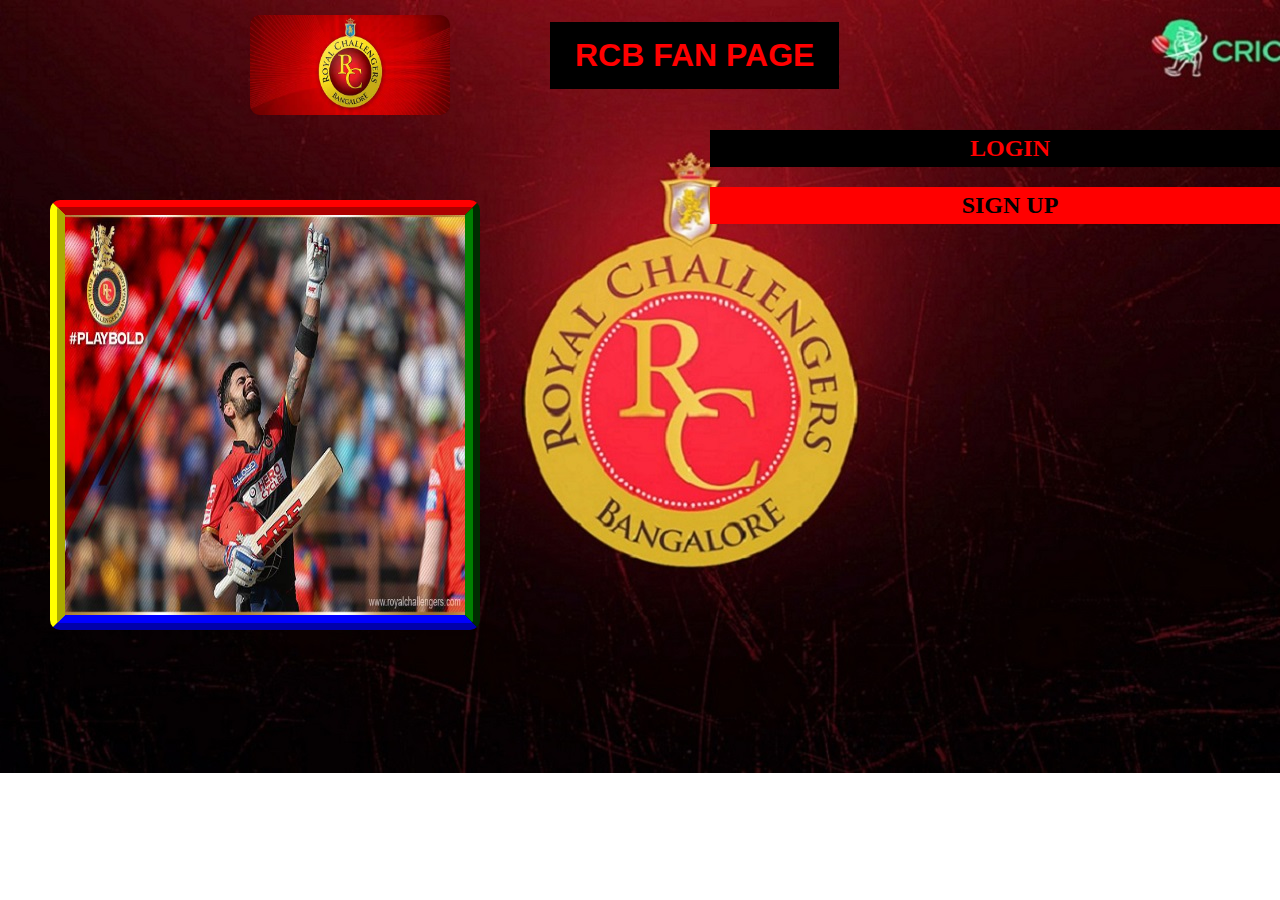
<file: index.html>
<!DOCTYPE html>

<html  xmlns="http://www.w3.org/1999/xhtml">

<head>
	<script type="text/javascript" src="rcb.js">	</script>
	 <title>RCB FAN PAGE</title>
	  <link rel="stylesheet" style="text/css" href="rcb.css"/>
</head>

<body> 
	<h1 align="center"> RCB FAN PAGE  </h1>
		<img src="img/r8.jpg" id="i1" alt="soorry" height="100" width="200" />
		
 <div id="frame" >
		<h2  id="lo" onclick="showLog();" align="center">LOGIN</h2>
   <div id="login" >
	   <form action="" id="log" name="login">
		    <table cellpadding="4" width="70%" bgcolor="#ce531a" align="center">
			
				<tr>
					<td>USER NAME:</td>
					<td><input type="text" id="Un" onblur="vaUn();"/> </td>
				</tr>
			
				<tr>
					<td>PASSWORD:</td>
					<td><input type="password" id="Lpass" onblur="vaLpass();"/> </td>
				</tr>
			
				<tr>
				<td align="right"><input type="submit" name="login" id="but"/></td>
					<td id="err" align="center"></td>
				</tr>
			</table>
	   </form>
   </div>
	
		<h2 id="si" onclick="showSign();" align="center">SIGN UP</h2>
	
    <div id="signup" >
		<form action="" id="sign" name="sign" >
			<table cellpadding="4" width="70%" bgcolor="#ce531a" align="center" >
			
				<tr>
					<td>NAME:</td>
					<td><input type="text" id="Snam" onblur="vaSnam();"/> </td>
				</tr>
			
				<tr>
					<td>USER NAME:</td>
					<td><input type="text" id="Sun" onblur="vaSUnam();"/> </td>
				</tr>
			
				<tr>
					<td>PASSWORD:</td>
					<td><input type="password" id="Spas" onblur="vaSpas();"/> </td>
				</tr>
			
				<tr>
					<td> CONFIRM PASSWORD:</td>
					<td><input type="password" id="Scpas" onblur="vaScpas();"/> </td>
				</tr>
			
				<tr>
					<td>EMAIL:</td>
					<td><input type="text" id="Sema" onblur="vaSema();"/> </td>
				</tr>
			
				<tr>
					<td>PHONE NO:</td>
					<td><input type="text" id="Sph" onblur="vaSph();"/> </td>
				</tr>
			
				<tr>
					<td>CELL NO:</td>
					<td><input type="text" id="Scel" onblur="vaScel();"/> </td>
				</tr>
			
				<tr>
					<td>GENDER</td>
					<td>
					<input type="radio" name="GENDER" value="M" size="10" />M
					<input type="radio" name="GENDER" value="F" size="10" />F
					</td>
				</tr>
		  
				<tr>
					<td>DOB</td>
					<td><input type="text" id="dob" onblur="vadob();"/> </td>
				</tr>
			
				<tr>
					<td>LANG</td>
					<td>
					 <select name="lang">
					  <option value="EN">ENGLISH</option>
					  <option value="HIN">HINDI</option>
					  <option value="TEL">TEL</option>
					  <option value="FRE">FRENCH</option>
					  <option value="SPA">SPANISH</option>
					 </select>
					</td>
			    </tr>
			
				<tr>
					<td>HOBBIES</td>
					<td><input type="checkbox" id="hobbies"/>YES</td>
				</tr>
				<tr >
					<td></td>
					<td id="hlist">
						<input type="checkbox" value="CRICKET"/>CRICKET
						<input type="checkbox" value="MUSIC" />MUSIC<br/>
					    <input type="checkbox" value="PC GAMES"/>PC GAMES
						<input type="checkbox" value="TV"/>TV
					</td>
				</tr>
			
			<tr><td align="center"><input type='submit' name='submit' id="sub"  /></td>
				<td id="serr" align="center" bgcolor="lightblue"></td></tr>
		 </table>
		 
		</form>
		
		
	</div>
	<div id="details">
			<h2 align="center" >REGISTRATION SUCCESSFULL</h2>
						<h3>DETAILS:</h3>

	<pre style="font-weight:bold; font-size:20px;">
	NAME      : <span id="d1"></span>
	USERNAME  : <span id="d2"></span>
	EMAIL     : <span id="d3"></span>
	PHONE NO  : <span id="d4"></span>
	CELL NO   : <span id="d5"></span>
	DOB       : <span id="d6"></span>
	</pre>

	</div>
	
</div>
		<img src="img/r7.jpg" id="slideim" alt="soorry"  height="400" width="400" />
</body>
</html>
</file>
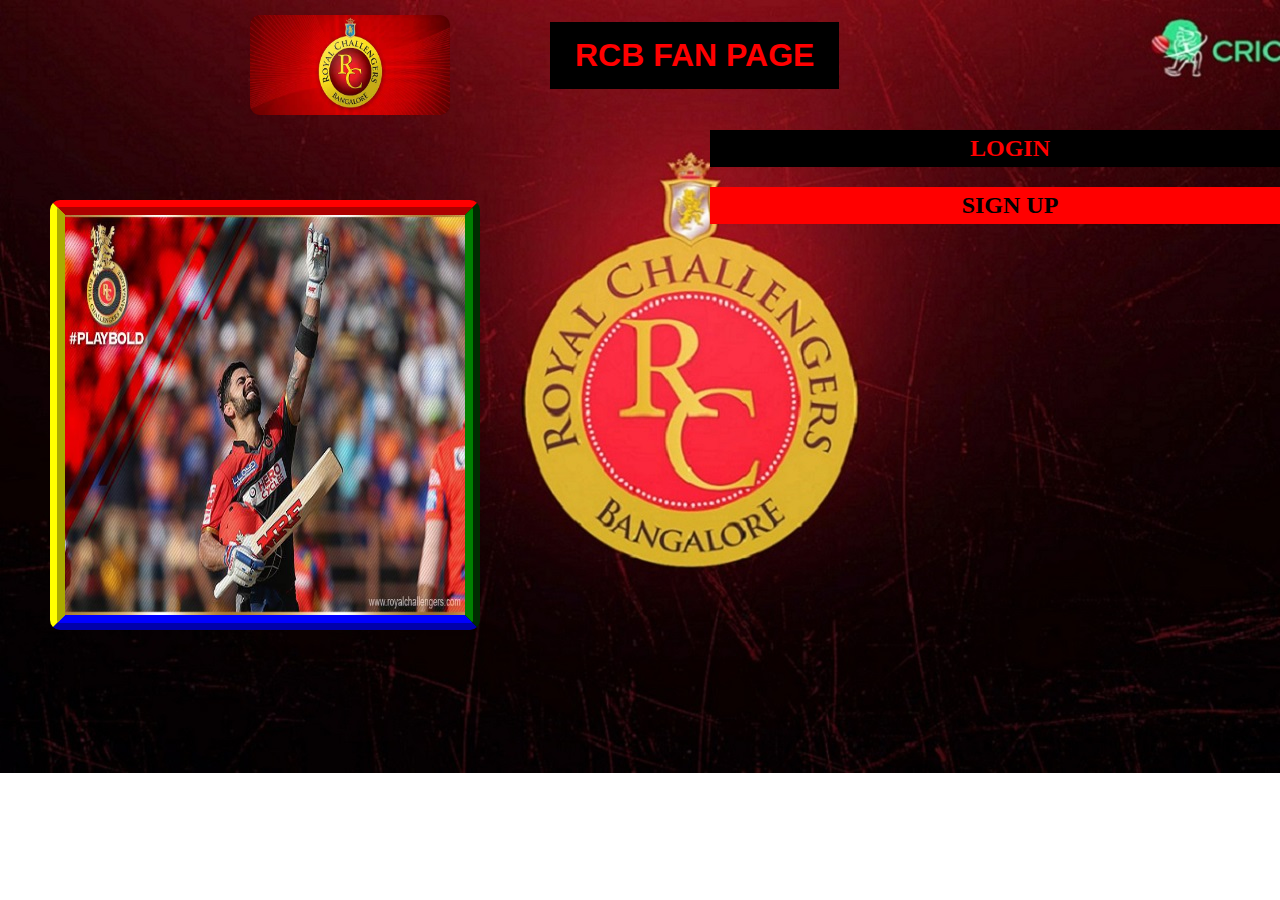
<file: rcb.html>
<!DOCTYPE html>

<html  xmlns="http://www.w3.org/1999/xhtml">

<head>
	<script type="text/javascript" src="rcb.js">	</script>
	 <title>RCB FAN PAGE</title>
	  <link rel="stylesheet" style="text/css" href="rcb.css"/>
</head>

<body> 
	<h1 align="center"> RCB FAN PAGE  </h1>
		<img src="img/r8.jpg" id="i1" alt="soorry" height="100" width="200" />
		
 <div id="frame" >
		<h2  id="lo" onclick="showLog();" align="center">LOGIN</h2>
   <div id="login" >
	   <form action="" id="log" name="login">
		    <table cellpadding="4" width="70%" bgcolor="#ce531a" align="center">
			
				<tr>
					<td>USER NAME:</td>
					<td><input type="text" id="Un" onblur="vaUn();"/> </td>
				</tr>
			
				<tr>
					<td>PASSWORD:</td>
					<td><input type="password" id="Lpass" onblur="vaLpass();"/> </td>
				</tr>
			
				<tr>
				<td align="right"><input type="submit" name="login" id="but"/></td>
					<td id="err" align="center"></td>
				</tr>
			</table>
	   </form>
   </div>
	
		<h2 id="si" onclick="showSign();" align="center">SIGN UP</h2>
	
    <div id="signup" >
		<form action="" id="sign" name="sign" >
			<table cellpadding="4" width="70%" bgcolor="#ce531a" align="center" >
			
				<tr>
					<td>NAME:</td>
					<td><input type="text" id="Snam" onblur="vaSnam();"/> </td>
				</tr>
			
				<tr>
					<td>USER NAME:</td>
					<td><input type="text" id="Sun" onblur="vaSUnam();"/> </td>
				</tr>
			
				<tr>
					<td>PASSWORD:</td>
					<td><input type="password" id="Spas" onblur="vaSpas();"/> </td>
				</tr>
			
				<tr>
					<td> CONFIRM PASSWORD:</td>
					<td><input type="password" id="Scpas" onblur="vaScpas();"/> </td>
				</tr>
			
				<tr>
					<td>EMAIL:</td>
					<td><input type="text" id="Sema" onblur="vaSema();"/> </td>
				</tr>
			
				<tr>
					<td>PHONE NO:</td>
					<td><input type="text" id="Sph" onblur="vaSph();"/> </td>
				</tr>
			
				<tr>
					<td>CELL NO:</td>
					<td><input type="text" id="Scel" onblur="vaScel();"/> </td>
				</tr>
			
				<tr>
					<td>GENDER</td>
					<td>
					<input type="radio" name="GENDER" value="M" size="10" />M
					<input type="radio" name="GENDER" value="F" size="10" />F
					</td>
				</tr>
		  
				<tr>
					<td>DOB</td>
					<td><input type="text" id="dob" onblur="vadob();"/> </td>
				</tr>
			
				<tr>
					<td>LANG</td>
					<td>
					 <select name="lang">
					  <option value="EN">ENGLISH</option>
					  <option value="HIN">HINDI</option>
					  <option value="TEL">TEL</option>
					  <option value="FRE">FRENCH</option>
					  <option value="SPA">SPANISH</option>
					 </select>
					</td>
			    </tr>
			
				<tr>
					<td>HOBBIES</td>
					<td><input type="checkbox" id="hobbies"/>YES</td>
				</tr>
				<tr >
					<td></td>
					<td id="hlist">
						<input type="checkbox" value="CRICKET"/>CRICKET
						<input type="checkbox" value="MUSIC" />MUSIC<br/>
					    <input type="checkbox" value="PC GAMES"/>PC GAMES
						<input type="checkbox" value="TV"/>TV
					</td>
				</tr>
			
			<tr><td align="center"><input type='submit' name='submit' id="sub"  /></td>
				<td id="serr" align="center" bgcolor="lightblue"></td></tr>
		 </table>
		 
		</form>
		
		
	</div>
	<div id="details">
			<h2 align="center" >REGISTRATION SUCCESSFULL</h2>
						<h3>DETAILS:</h3>

	<pre style="font-weight:bold; font-size:20px;">
	NAME      : <span id="d1"></span>
	USERNAME  : <span id="d2"></span>
	EMAIL     : <span id="d3"></span>
	PHONE NO  : <span id="d4"></span>
	CELL NO   : <span id="d5"></span>
	DOB       : <span id="d6"></span>
	</pre>

	</div>
	
</div>
		<img src="img/r7.jpg" id="slideim" alt="soorry"  height="400" width="400" />
</body>
</html>
</file>
<file: rcb.css>
body{background-image: url(img/r1.jpeg);  background-repeat: no-repeat;}

h1{	background-color:black;color:red;font-family:"Lato", sans-serif;
	padding: 15px 25px; position:absolute; top:1px;left:550px; text-align:center;}

#lo{background-color:black; color:red; padding: 5px 5px;
	}

#si{background-color:red; color:black; padding: 5px 5px;}

td{ font-weight:bold;}

#slideim{ border-radius:10px; position:absolute; top:200px; left:50px;
			border-style:ridge; border-width:15px; border-color:red green blue yellow}

#i1{ position:absolute; top:15px; left:250px; border-radius:10px;}

	#frame{position:absolute; top:100px; left:700px;
			padding:10px 10px;
			width:600px;}
		
#but,#sub{
    background-color:#128702; 
    border: none;
    color: white;
    padding: 10px 10px;
    text-decoration: none;
    font-size: 16px;
}

h2{background-color:green;}

#dis{background-color:white; position:absolute; top:200px; left:1220px; 
	height:100px; width:120px;}

#details{background-color:lightblue;}
	
#err,#serr{background-color:#42f4f4; font-size:18px;}
</file>
